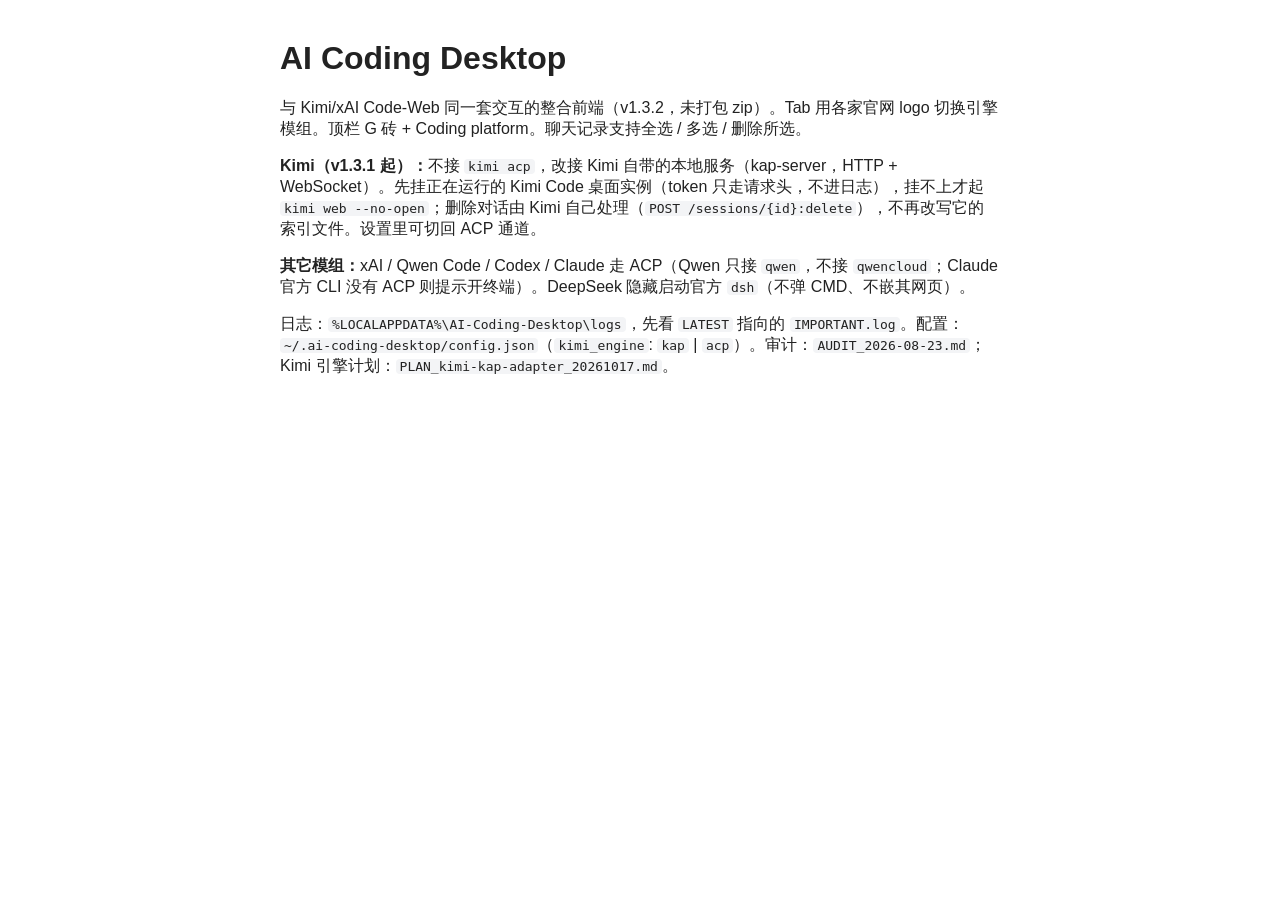
<file: docs/AI_DESCRIPTION.html>
<!DOCTYPE html><html lang="zh-CN"><head><meta charset="utf-8"><title>AI Coding Desktop</title>
<style>body{font-family:Segoe UI,sans-serif;max-width:720px;margin:40px auto;padding:0 16px;color:#222}code{background:#f3f4f6;padding:0 4px;border-radius:4px}</style>
</head><body>
<h1>AI Coding Desktop</h1>
<p>与 Kimi/xAI Code-Web 同一套交互的整合前端（v1.3.2，未打包 zip）。Tab 用各家官网 logo 切换引擎模组。顶栏 G 砖 + Coding platform。聊天记录支持全选 / 多选 / 删除所选。</p>
<p><strong>Kimi（v1.3.1 起）：</strong>不接 <code>kimi acp</code>，改接 Kimi 自带的本地服务（kap-server，HTTP + WebSocket）。先挂正在运行的 Kimi Code 桌面实例（token 只走请求头，不进日志），挂不上才起 <code>kimi web --no-open</code>；删除对话由 Kimi 自己处理（<code>POST /sessions/{id}:delete</code>），不再改写它的索引文件。设置里可切回 ACP 通道。</p>
<p><strong>其它模组：</strong>xAI / Qwen Code / Codex / Claude 走 ACP（Qwen 只接 <code>qwen</code>，不接 <code>qwencloud</code>；Claude 官方 CLI 没有 ACP 则提示开终端）。DeepSeek 隐藏启动官方 <code>dsh</code>（不弹 CMD、不嵌其网页）。</p>
<p>日志：<code>%LOCALAPPDATA%\AI-Coding-Desktop\logs</code>，先看 <code>LATEST</code> 指向的 <code>IMPORTANT.log</code>。配置：<code>~/.ai-coding-desktop/config.json</code>（<code>kimi_engine</code>: <code>kap</code> | <code>acp</code>）。审计：<code>AUDIT_2026-08-23.md</code>；Kimi 引擎计划：<code>PLAN_kimi-kap-adapter_20261017.md</code>。</p>
</body></html>
</file>
